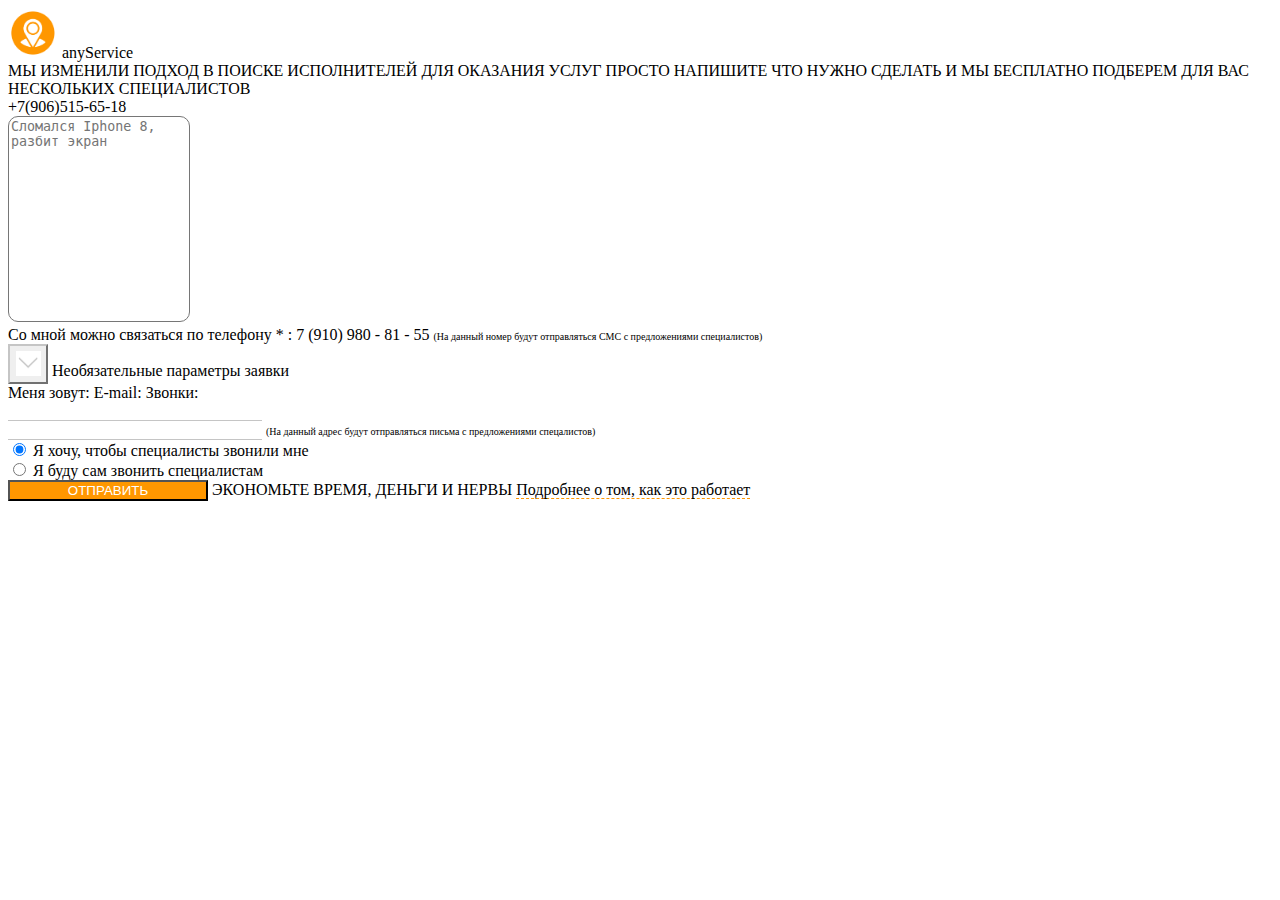
<file: first_page/index.html>
<!DOCTYPE html>
<html>
  <head>
    <title>First page</title>
    <link href="https://cdn.jsdelivr.net/npm/bootstrap@5.1.3/dist/css/bootstrap.min.css" rel="stylesheet" integrity="sha384-1BmE4kWBq78iYhFldvKuhfTAU6auU8tT94WrHftjDbrCEXSU1oBoqyl2QvZ6jIW3" crossorigin="anonymous">
    <script src="https://cdn.jsdelivr.net/npm/bootstrap@5.1.3/dist/js/bootstrap.bundle.min.js" integrity="sha384-ka7Sk0Gln4gmtz2MlQnikT1wXgYsOg+OMhuP+IlRH9sENBO0LRn5q+8nbTov4+1p" crossorigin="anonymous"></script>
    <link href="css/main.css" rel="stylesheet">
  </head>
  <body>
    <div class="container my-4">
      <div class="row">
        <div class="col-2">
          <img src="images/logo.png" height="50" width="50">
          <span class="fw-bolder">anyService</span>
        </div>
        <div class="col-8 d-flex flex-column align-items-center">
          <span class="fw-lighter fs-5 mt-2">МЫ ИЗМЕНИЛИ ПОДХОД В ПОИСКЕ ИСПОЛНИТЕЛЕЙ ДЛЯ ОКАЗАНИЯ УСЛУГ</span>
          <span class="fw-lighter fs-5 mt-2">ПРОСТО НАПИШИТЕ ЧТО НУЖНО СДЕЛАТЬ</span>
          <span class="fw-lighter fs-5 mt-2">И МЫ БЕСПЛАТНО ПОДБЕРЕМ ДЛЯ ВАС НЕСКОЛЬКИХ СПЕЦИАЛИСТОВ</span>
        </div>
        <div class="col-2 d-flex justify-content-end">
          <span>+7(906)515-65-18</span>
        </div>
      </div>
      <div class="row">
        <div class="col d-flex justify-content-center">
          <div class="container mt-4 w-75">
            <div class="row">
              <div class="col">
                <textarea id="issue" type="text" placeholder="Сломался Iphone 8, разбит экран" class="border border-warning p-2 mt-4 w-100"></textarea>
              </div>
            </div>
            <div class="row mt-4">
              <div class="col d-flex align-items-center">
                <span class="fw-lighter">Со мной можно связаться по телефону</span>
                <span class="fw-lighter text-danger">*</span>
                <span class="fw-lighter">:</span>
                <span class="fw-lighter ms-2">7 (910) 980 - 81 - 55</span>
                <span class="small-text fw-lighter ms-2">(На данный номер будут отправляться СМС с предложениями специалистов)</span>
              </div>  
            </div>
            <div class="row mt-4">
              <div class="col d-flex align-items-center">
                <button type="button" id="add_params_btn" class="btn rounded-circle" data-bs-toggle="collapse" data-bs-target="#add_params">
                  <img src="images/arrow.png" height="25px" width="25px">
                </button>
                <span class="fw-lighter ms-2">Необязательные параметры заявки</span>
              </div>
            </div>
            <div id="add_params" class="row accordion-collapse collapse mt-4">
              <div class="col-2 d-flex flex-column justify-content-end">
                <span class="fw-lighter">Меня зовут:</span>
                <span class="fw-lighter mt-4">E-mail:</span>
                <span class="fw-lighter my-4">Звонки:</span>
              </div>
              <div class="col-10 d-flex flex-column justify-content-end">
                <input type="text" id="name">
                <div>
                  <input type="text" id="email" class="mt-4">
                  <span class="small-text fw-lighter ms-2">(На данный адрес будут отправляться письма с предложениями спецалистов)</span>
                </div>
                <div class="form-check mt-4">
                  <input class="form-check-input" type="radio" name="callTypeRadio" id="allowCallsRadio" checked>
                  <label class="form-check-label fw-lighter" for="allowCallsRadio">
                    Я хочу, чтобы специалисты звонили мне
                  </label>
                </div>
                <div class="form-check">
                  <input class="form-check-input" type="radio" name="callTypeRadio" id="forbidCallsRadio">
                  <label class="form-check-label fw-lighter" for="forbidCallsRadio">
                    Я буду сам звонить специалистам
                  </label>
                </div>
              </div>
            </div>
            <div class="row mt-4">
              <div class="col d-flex flex-column align-items-center">
                <button type="button" id="send" class="btn">ОТПРАВИТЬ</button>
                <span class="fw-lighter fs-5 mt-3">ЭКОНОМЬТЕ ВРЕМЯ, ДЕНЬГИ И НЕРВЫ</span>
                <a href="javascript:void(0)" class="fw-lighter mt-3">Подробнее о том, как это работает</a>
              </div>
            </div>
          </div>
        </div>
      </div>
    </div>
  </body>
</html>
</file>
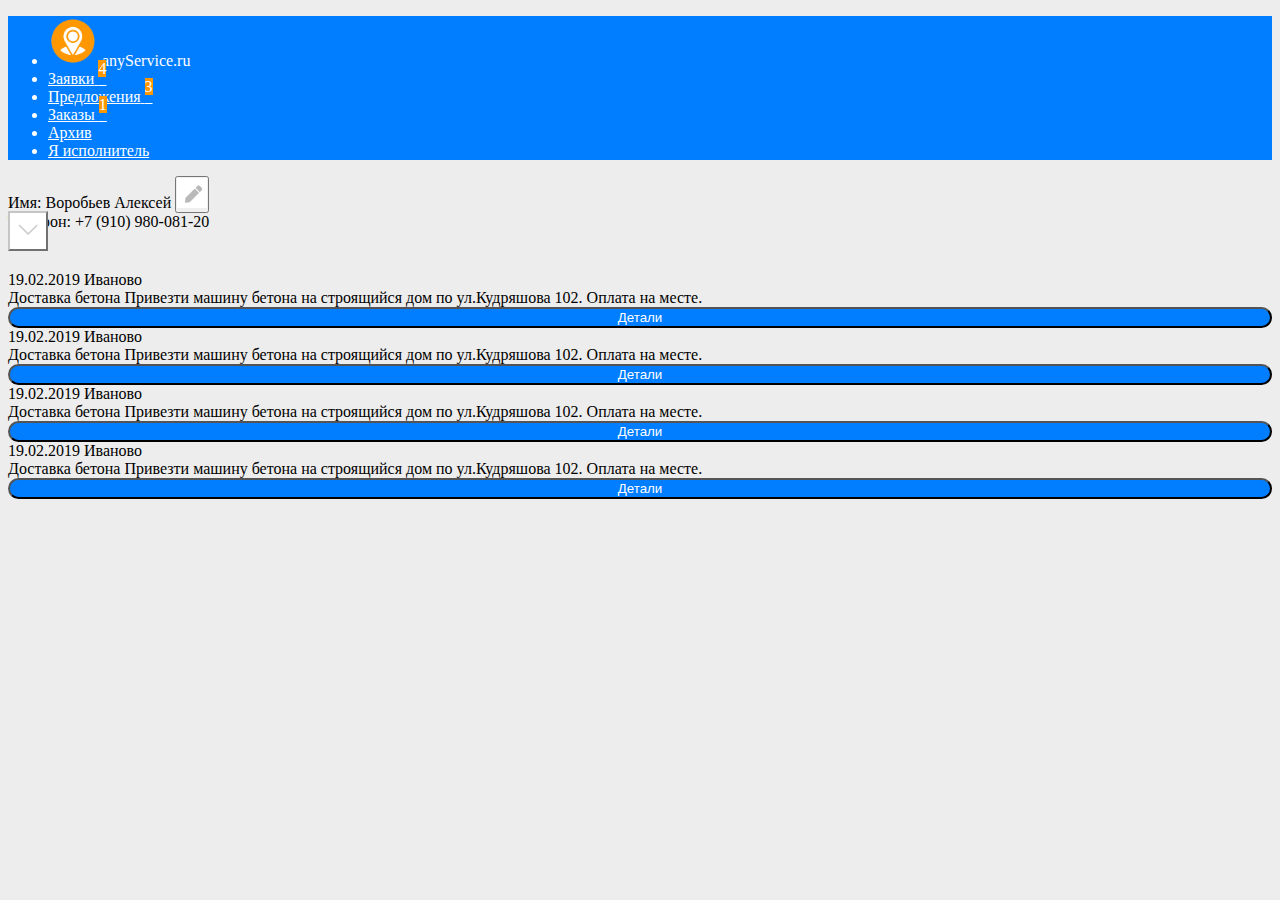
<file: second_page/index.html>
<!DOCTYPE html>
<html>
  <head>
    <title>Second page</title>
    <link href="https://cdn.jsdelivr.net/npm/bootstrap@5.1.3/dist/css/bootstrap.min.css" rel="stylesheet" integrity="sha384-1BmE4kWBq78iYhFldvKuhfTAU6auU8tT94WrHftjDbrCEXSU1oBoqyl2QvZ6jIW3" crossorigin="anonymous">
    <script src="https://cdn.jsdelivr.net/npm/bootstrap@5.1.3/dist/js/bootstrap.bundle.min.js" integrity="sha384-ka7Sk0Gln4gmtz2MlQnikT1wXgYsOg+OMhuP+IlRH9sENBO0LRn5q+8nbTov4+1p" crossorigin="anonymous"></script>
    <link href="css/main.css" rel="stylesheet">
  </head>
  <body>
    <ul class="nav justify-content-center py-1">
      <li class="nav-item me-auto ms-5">
        <img src="images/logo.png" height="50" width="50">
        <span class="fw-bolder">anyService.ru</span>
      </li>
      <li class="nav-item">
        <a class="nav-link" href="javascript:void(0)">
          <span class="menu-title pb-2">Заявки</span>
          <span class="badge badge-notify rounded-pill">4</span>
        </a>
      </li>
      <li class="nav-item">
        <a class="nav-link" href="javascript:void(0)">
          <span class="menu-title pb-2">Предложения</span>
          <span class="badge badge-notify rounded-pill">3</span>
        </a>
      </li>
      <li class="nav-item">
        <a class="nav-link" href="javascript:void(0)">
          <span class="menu-title pb-2">Заказы</span>
          <span class="badge badge-notify rounded-pill">1</span>
        </a>
      </li>
      <li class="nav-item">
        <a class="nav-link" href="javascript:void(0)">
          <span class="menu-title pb-2">Архив</span>
        </a>
      </li>
      <li class="nav-item dropdown ms-auto me-5">
        <a class="nav-link dropdown-toggle fw-bolder" data-toggle="dropdown" href="#" role="button" aria-haspopup="true" aria-expanded="false">Я исполнитель</a>
      </li>
    </ul>
    <div class="container">
      <div class="row">
        <div class="col d-flex flex-column align-items-center">
          <div class="card shadow w-75 mt-3">
            <div class="card-body row d-flex p-4">
              <div class="col">
                <span class="fw-bolder">Имя:</span>
                <span>Воробьев Алексей</span>
                <button type="button" id="edit_name_btn" class="btn ms-2">
                  <img src="images/edit.png" height="30" width="30">
                </button>
              </div>
              <div class="col">
                <span class="fw-bolder">Телефон:</span>
                <span>+7 (910) 980-081-20</span>
              </div>
            </div>
          </div>
          <button type="button" id="expand_orders_btn" class="btn rounded-circle">
            <img src="images/arrow.png" height="25px" width="25px">
          </button>
          <div class="card shadow w-75 mt-3">
            <div class="card-body">
              <div class="row">
                <div class="col-9">
                  <div class="row">
                    <div class="col-3 d-flex flex-column">
                      <span class="text-muted">19.02.2019</span>
                      <span class="text-muted mt-4">Иваново</span>
                    </div>
                    <div class="col-9 d-flex flex-column">
                      <span class="fw-bolder">Доставка бетона</span>
                      <span class="fw-lighter mt-4">Привезти машину бетона на строящийся дом по ул.Кудряшова 102. Оплата на месте.</span>
                    </div>
                  </div>
                </div>
                <div class="col-3 d-flex align-items-center">
                  <button class="btn btn-pill btn-details">Детали</button>
                </div>
              </div>
            </div>
          </div>
          <div class="card shadow w-75 mt-3">
            <div class="card-body">
              <div class="row">
                <div class="col-9">
                  <div class="row">
                    <div class="col-3 d-flex flex-column">
                      <span class="text-muted">19.02.2019</span>
                      <span class="text-muted mt-4">Иваново</span>
                    </div>
                    <div class="col-9 d-flex flex-column">
                      <span class="fw-bolder">Доставка бетона</span>
                      <span class="fw-lighter mt-4">Привезти машину бетона на строящийся дом по ул.Кудряшова 102. Оплата на месте.</span>
                    </div>
                  </div>
                </div>
                <div class="col-3 d-flex align-items-center">
                  <button class="btn btn-pill btn-details">Детали</button>
                </div>
              </div>
            </div>
          </div>
          <div class="card shadow w-75 mt-3">
            <div class="card-body">
              <div class="row">
                <div class="col-9">
                  <div class="row">
                    <div class="col-3 d-flex flex-column">
                      <span class="text-muted">19.02.2019</span>
                      <span class="text-muted mt-4">Иваново</span>
                    </div>
                    <div class="col-9 d-flex flex-column">
                      <span class="fw-bolder">Доставка бетона</span>
                      <span class="fw-lighter mt-4">Привезти машину бетона на строящийся дом по ул.Кудряшова 102. Оплата на месте.</span>
                    </div>
                  </div>
                </div>
                <div class="col-3 d-flex align-items-center">
                  <button class="btn btn-pill btn-details">Детали</button>
                </div>
              </div>
            </div>
          </div>
          <div class="card shadow w-75 mt-3">
            <div class="card-body">
              <div class="row">
                <div class="col-9">
                  <div class="row">
                    <div class="col-3 d-flex flex-column">
                      <span class="text-muted">19.02.2019</span>
                      <span class="text-muted mt-4">Иваново</span>
                    </div>
                    <div class="col-9 d-flex flex-column">
                      <span class="fw-bolder">Доставка бетона</span>
                      <span class="fw-lighter mt-4">Привезти машину бетона на строящийся дом по ул.Кудряшова 102. Оплата на месте.</span>
                    </div>
                  </div>
                </div>
                <div class="col-3 d-flex align-items-center">
                  <button class="btn btn-pill btn-details">Детали</button>
                </div>
              </div>
            </div>
          </div>
        </div>
      </div>
    </div>
  </body>
</html>
</file>
<file: first_page/css/main.css>
.small-text {
  font-size: 10px;
}

#issue {
  height: 200px;
  border-radius: 10px;
  resize: none;
}

#issue::-webkit-input-placeholder {
  font-weight: lighter;
}

#issue::-moz-placeholder {
  font-weight: lighter;
}

#issue::-ms-input-placeholder {
  font-weight: lighter;
}

#add_params_btn {
  height: 40px;
  width: 40px;
  padding: 2px 0 0 0;
  border-color: #C5C5C5;
}

#name, #email {
  width: 250px;
  border-top: none;
  border-bottom: 1px solid #C5C5C5;
  border-left: none;
  border-right: none;
}

.form-check-input:checked {
  background-color: #C5C5C5;
  border-color: #C5C5C5;
}

#send {
  width: 200px;
  color: white;
  background-color: #FF9700;
}

a {
  color: inherit;
  text-decoration: none;
  border-bottom: 1px dashed #FF9700;
}
</file>
<file: second_page/css/main.css>
body {
  background-color: #EDEDED;
}

ul {
  color: white;
  background-color: #007EFF;
}

ul a.nav-link {
  color: white;
}

ul a.nav-link:hover {
  color: white;
}

ul a.nav-link:visited {
  color: white;
}

ul a.nav-link:focus {
  color: white;
}

ul a.nav-link:hover .menu-title {
  border-bottom: 1px solid #FF9700;
}

.badge-notify {
  background: #FF9700;
  position: relative;
  top: -10px;
}

#edit_name_btn {
  padding: 0;
}

#expand_orders_btn {
  height: 40px;
  width: 40px;
  position: relative;
  bottom: 20px;
  padding: 2px 0 0 0;
  border-color: #C5C5C5;
  background-color: white;
}

.btn-pill {
  border-radius: 23px;
}

.btn-details {
  width: 100%;
  background-color: #007EFF;
  color: white;
}
</file>
